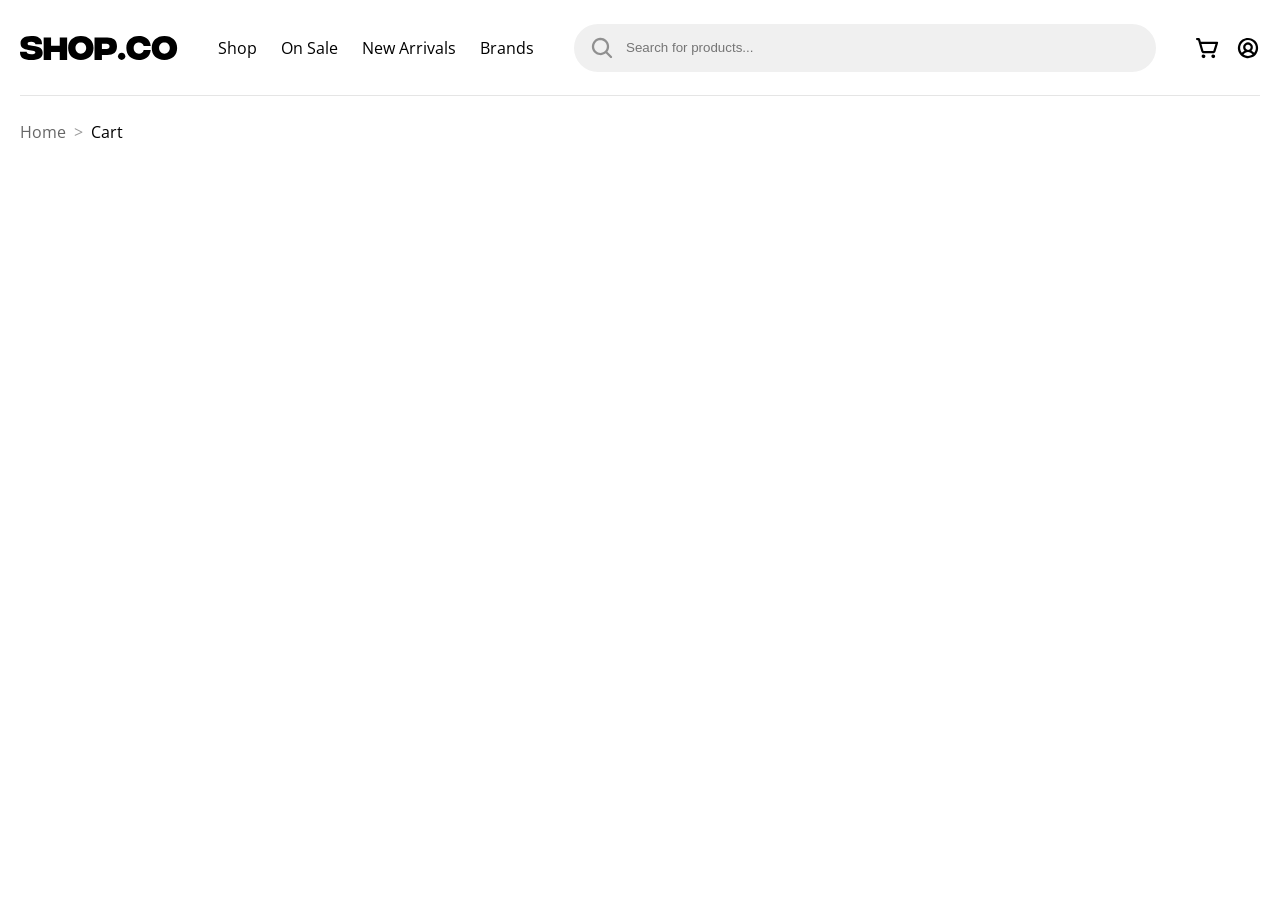
<file: cart.html>
<!DOCTYPE html>
<html lang="en">

<head>
    <meta charset="UTF-8">
    <meta name="viewport" content="width=device-width, initial-scale=1.0">
    <link rel="stylesheet" href="style.css">
    <title>SHOP.CO | Cart</title>
</head>

<body>

    <!---- ======== HEADER ======== ---->
    <header class="header">
        <div class="wrapper header__inner">
            <div class="header__logo">
                <a href="index.html"><img src="images/brand-logo.svg" alt="Store Logo"></a>
            </div>

            <nav class="header__nav">
                <ul>
                    <li><a href="">Shop</a></li>
                    <li><a href="#">On Sale</a></li>
                    <li><a href="#">New Arrivals</a></li>
                    <li><a href="#">Brands</a></li>
                </ul>
            </nav>

            <div class="header__search">
                <img src="images/search.svg" alt="">
                <input type="search" placeholder="Search for products...">
            </div>

            <div class="header__actions">
                <button class="header__cart" aria-label="Cart">
                    <img src="images/cart.svg" alt="">
                </button>

                <button class="header__account" aria-label="Account">
                    <img src="images/account.svg" alt="">
                </button>
            </div>
        </div>
    </header>

    <!---- ======== BREADCRUMB ======== ---->

    <nav class="breadcrumb" aria-label="Breadcrumb">
        <div class="wrapper breadcrumb__inner">

            <ol class="breadcrumb__list">

                <li class="breadcrumb__item">
                    <a href="index.html" class="breadcrumb__link">Home</a>
                </li>

                <li class="breadcrumb__item breadcrumb__item--current">
                    <span class="breadcrumb__current">Cart</span>
                </li>

            </ol>

        </div>
    </nav>
</body>

</html>
</file>
<file: style.css>
@import url('https://fonts.googleapis.com/css2?family=Open+Sans:ital,wght@0,300..800;1,300..800&display=swap');

/* GLOBAL RESET */

*,
*::before,
*::after {
    margin: 0;
    padding: 0;
    box-sizing: border-box;
}

html {
    font-size: 62.5%;
}

body {
    font-family: "Open Sans", sans-serif;
    font-size: 1.6rem;
    line-height: 1.5;
    color: #000;
    background-color: #fff;
}

img {
    display: block;
    max-width: 100%;
}

button {
    font: inherit;
    outline: none;
    border: none;
    background: none;
    cursor: pointer;
}

.btn-primary {
    height: 5.2rem;
    background-color: #000;
    padding: 0 6.4rem;
    border-radius: 4rem;
    color: #fff;
    font-weight: 600;
}

.btn-outline {
    height: 5.2rem;
    background-color: #fff;
    padding: 0 6.4rem;
    border-radius: 4rem;
    color: #000;
    font-weight: 600;
    border: 1px solid rgba(0, 0, 0, 0.1);
}

ul {
    list-style: none;
}

a {
    text-decoration: none;
    color: #000;
}

/* REUSABLE */

.wrapper {
    width: 124rem;
    max-width: 100%;
    margin: 0 auto;
}

/* =========================
   ANNOUNCEMENT BAR
========================= */

.announcement-bar {
    background-color: #000;
    color: #fff;
    font-size: 1.4rem;
}

.announcement-bar__inner {
    display: flex;
    align-items: center;
    justify-content: center;
    position: relative;
    padding: 1rem 0;
}

.announcement-bar p {
    text-align: center;
}

.announcement-bar a {
    color: #fff;
    font-weight: 600;
}

.announcement-bar__close {
    position: absolute;
    top: 50%;
    right: 0;
    transform: translateY(-50%);
    background: none;
    border: none;
    cursor: pointer;
}

/* =========================
   HEADER
========================= */
.header {
    /* background-color: red; */
    color: #fff;
    font-size: 1.4rem;
}

.header__inner {
    height: 9.6rem;
    display: flex;
    align-items: center;
    justify-content: space-between;
    position: relative;
    /* background-color: bisque; */
    gap: 4rem;
    border-bottom: 1px solid rgba(0, 0, 0, 0.1);
}

.header__nav ul {
    display: flex;
    gap: 2.4rem;
    font-size: 1.6rem;
}

.header__search {
    flex-grow: 1;
    height: 4.8rem;
    background-color: #f0f0f0;
    border-radius: 2.4rem;
    padding: 0 1.6rem;
    display: flex;
    align-items: center;
    gap: 1.2rem;
}

.header__search input {
    width: 100%;
    height: 100%;
    outline: none;
    border: none;
    background: none;
}

.header__actions {
    display: flex;
    align-items: center;
    gap: 1.6rem;
}

/* =========================
   HERO
========================= */

.hero {
    width: 100%;
    height: 66.3rem;
    background-color: #f0f0f0;
}

.hero__inner {
    height: 66.3rem;
    display: flex;
    align-items: center;
    justify-content: space-between;
    position: relative;
    /* background-color: bisque; */
    gap: 4rem;
}

.hero__content {
    width: 48%;
}

.hero__title {
    font-size: 6.4rem;
    text-transform: uppercase;
    font-weight: 800;
    letter-spacing: -0.05em;
    line-height: 64px;
    margin-bottom: 3.2rem;
}

.hero__discription {
    font-size: 1.6rem;
    line-height: 2.4rem;
    margin-bottom: 3.2rem;
}

.hero__numbers {
    display: flex;
    margin-top: 4.8rem;
}

.hero__numbers-title {
    font-size: 4rem;
}

.hero__numbers-discription {
    font-size: 1.6rem;
    line-height: 2.4rem;
    margin-top: -0.8rem;
}

.hero__brands {
    padding-right: 3.2rem;
}

.hero__products {
    border-left: 1px solid rgba(0, 0, 0, 0.1);
    border-right: 1px solid rgba(0, 0, 0, 0.1);
    padding: 0 3.2rem;
}

.hero_customers {
    padding-left: 3.2rem;
}

/* =========================
   BRANDS
========================= */
.brands {
    width: 100%;
    height: 12.2rem;
    background-color: #000;
}

.brands__inner {
    height: 100%;
    display: flex;
    align-items: center;
    justify-content: space-between;
    gap: 10rem;
}

/* =========================
   NEW ARRIVALS
========================= */

.new-arrivals {
    width: 100%;
    text-align: center;
}

.new-arrivals__inner {
    padding: 7.2rem 0 6.4rem;
    border-bottom: 1px solid rgba(0, 0, 0, 0.1);
}

.new-arrivals__title {
    font-size: 4.8rem;
    font-weight: 800;
    text-transform: uppercase;
    color: #000;
    letter-spacing: -0.04em;
    margin-bottom: 5.6rem;
}

.new-arrivals__products {
    display: flex;
    gap: 2rem;
    margin-bottom: 3.6rem;
}

.product-card {
    flex: 1;
    max-width: 29.5rem;
    text-align: left;
}

.product-card__img {
    width: 100%;
    aspect-ratio: 295 / 298;
    background-color: #f0eeed;
    border-radius: 2rem;
    overflow: hidden;
    margin-bottom: 1.6rem;
}

.product-card__img img {
    width: 100%;
    height: 100%;
    object-fit: cover;
    display: block;
}

.product-card__name {
    font-size: 2rem;
    font-weight: 600;
    line-height: 1.3;
    margin-bottom: 0.8rem;
}

.product-card__price {
    font-size: 2.4rem;
    font-weight: 700;
    letter-spacing: -0.04em;
    line-height: 1.2;
}


/* =========================
   TOP SELLING
========================= */

.top-selling {
    width: 100%;
    text-align: center;
}

.top-selling__inner {
    padding: 7.2rem 0 6.4rem;
    border-bottom: 1px solid rgba(0, 0, 0, 0.1);
}

.top-selling__title {
    font-size: 4.8rem;
    font-weight: 800;
    text-transform: uppercase;
    color: #000;
    letter-spacing: -0.04em;
    margin-bottom: 5.6rem;
}

.top-selling__products {
    display: flex;
    gap: 2rem;
    margin-bottom: 3.6rem;
}

/* =========================
   BREADCRUMB
========================= */

.breadcrumb {
    margin: 2.4rem 0;
}

.breadcrumb__list {
    display: flex;
    align-items: center;
    gap: 0.8rem;
    list-style: none;
}

.breadcrumb__item {
    display: flex;
    align-items: center;
    gap: 0.8rem;
}

.breadcrumb__item:not(:last-child)::after {
    content: ">";
    color: rgba(0, 0, 0, 0.4);
}

.breadcrumb__link {
    color: rgba(0, 0, 0, 0.6);
}

.breadcrumb__current {
    color: #000;
}
</file>
